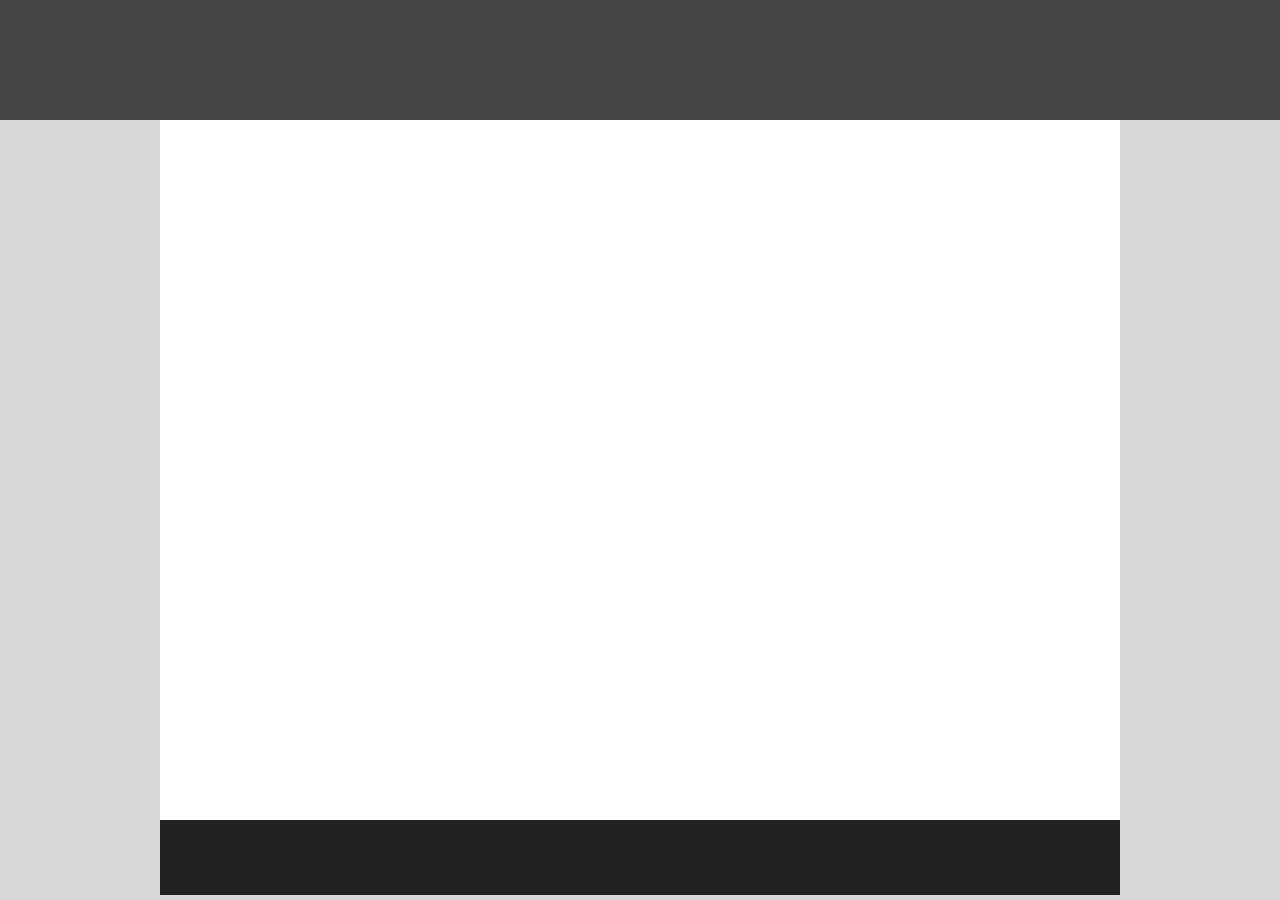
<file: first/index.html>
<!DOCtype html>
<html>
    <head>
        <title>First</title>
        <link rel="stylesheet" href="default.css">
        <link rel="stylesheet" href="index.css">
        
    </head>
    <body>
        <header></header>
        <main>
            <div class="container"></div>
            <footer></footer>
        </main>
        
    </body>
</html>
</file>
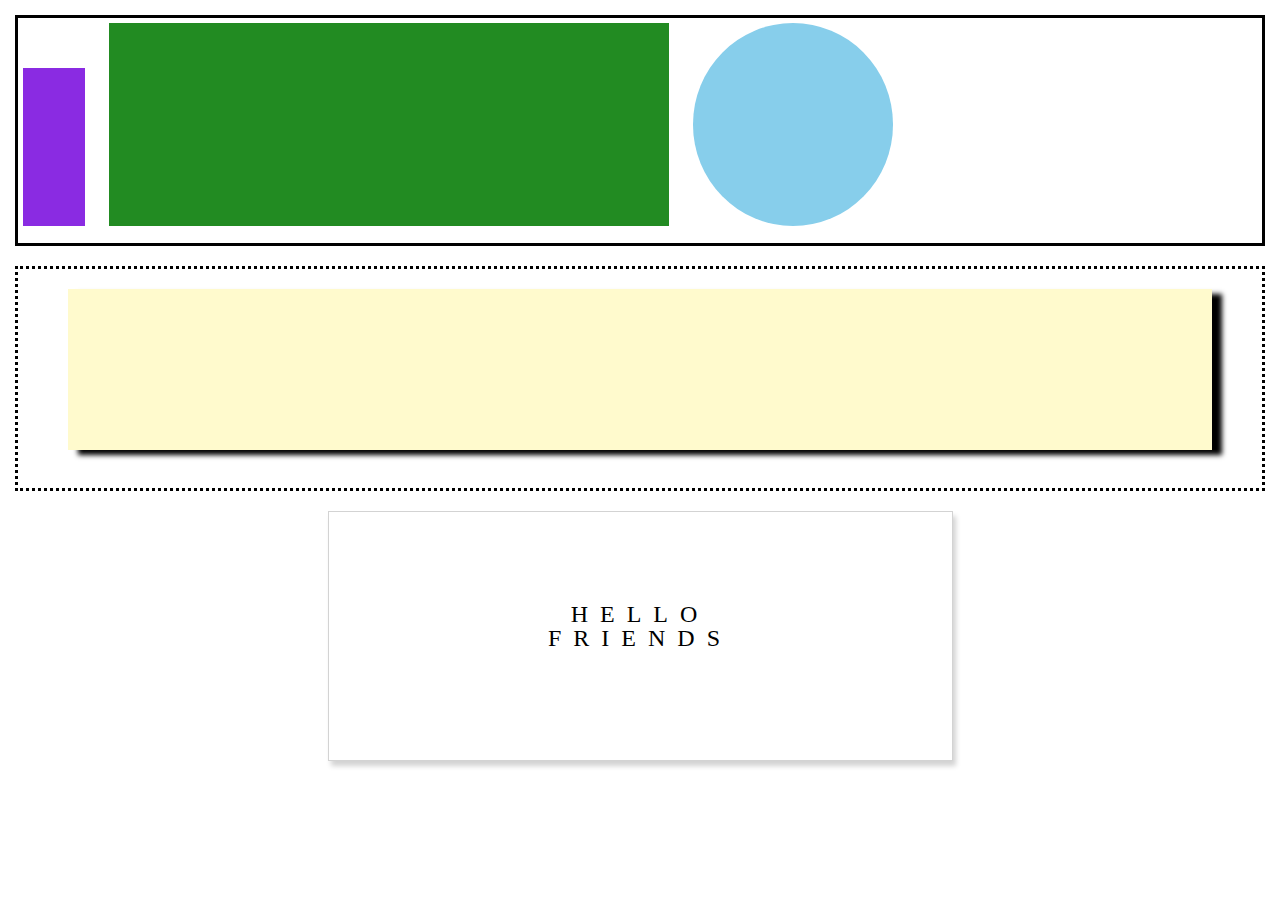
<file: second/index.html>
<!DOCtype html>
<html>
    <head>
        <meta name="viewport" content="width=device-width, initial-scale=1.0">
        <meta http-equiv="X-UA-Compatible" content="ie=edge">
        <title>Second</title>
        <link rel="stylesheet" href="default.css">
        <link rel="stylesheet" href="index.css">
    </head>
    <body>
        <header>
            <div id="purple"></div>
            <div id="green"></div>
            <div id="blue"></div>
        </header>
        <main>
            <div id="box"></div>
        </main>
        <footer>
            <div id="friends">
                <h2>HELLO FRIENDS</h2>
            </div>
        </footer>
        
    </body>
</html>
</file>
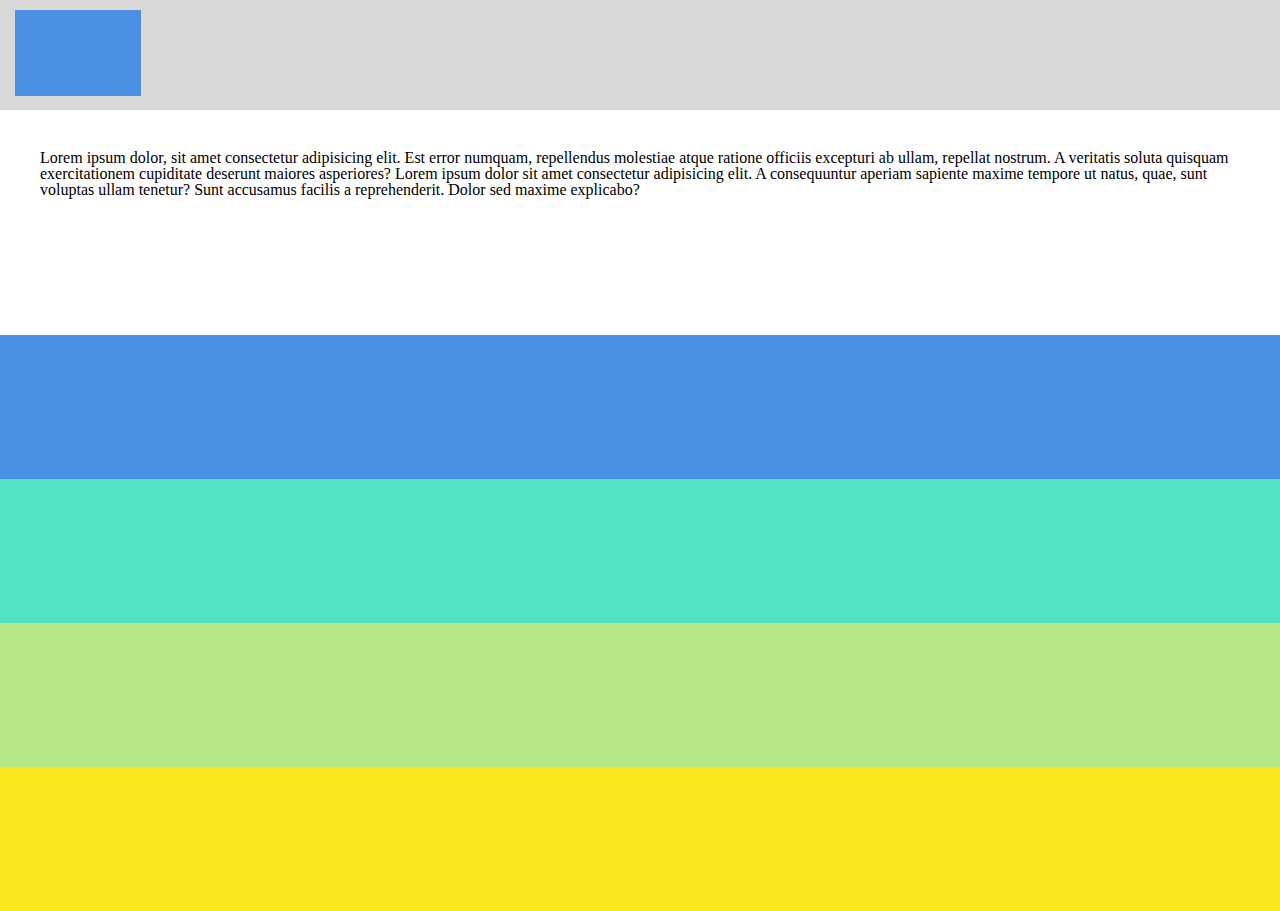
<file: third/index.html>
<!DOCtype html>
<html>
    <head>
        <title>Third</title>
        <link rel="stylesheet" href="default.css">
        <link rel="stylesheet" href="index.css">
    </head>
    <body>
        <header>
            <div id="headerBox"></div>
        </header>
        <main>
            <div id="bodyText">
                <p>
                    Lorem ipsum dolor, sit amet consectetur adipisicing elit. Est error numquam, 
                    repellendus molestiae atque ratione officiis excepturi ab ullam, repellat nostrum.
                    A veritatis soluta quisquam exercitationem cupiditate deserunt maiores asperiores?
                    Lorem ipsum dolor sit amet consectetur adipisicing elit. A consequuntur aperiam 
                    sapiente maxime tempore ut natus, quae, sunt voluptas ullam tenetur? Sunt accusamus 
                    facilis a reprehenderit. Dolor sed maxime explicabo?
                </p>
            </div>
            <div id="blue"></div>
            <div id="teal"></div>
            <div id="green"></div>
            <div id="yellow"></div>
        </main>
    </body>
</html>
</file>
<file: first/index.css>
body {
    background: #d8d8d8;
}
header {
    background: #444444;
    height: 120px;
}

.container {
    width: 75%;
    background: white;
    height: 700px;
    margin: 0 auto;
}

footer {
    height: 75px;
    background: #222222;
    width: 75%;
    margin: 0 auto;
}
</file>
<file: second/index.css>
body {
    padding: 15px;
}

header {
    border: 3px black solid;
    height: 25vh;
}

#purple {
    background: #8a2be2;
    height: 70%;
    width: 5%;
    margin: 50px 10px 5px 5px;
    display: inline-block;
}

#green {
    background: #228b22;
    height: 90%;
    width: 45%;
    display: inline-block;
    margin: 5px 10px 5px 10px;
}

#blue {
    background: #87ceeb;
    height: 90%;
    width: 200px;
    display: inline-block;
    border-radius: 50%;
    margin: 5px 0 5px 10px;
}

main {
    height: 25vh;
    border: 3px black dotted;
    margin: 20px 0;
    padding: 20px;
    box-sizing: border-box;
}
#box {
    height: 90%;
    width: 95%;
    background: #fffacd;
    margin: 0 auto;
    box-shadow: 10px 5px 5px black
}
#friends {
    height: 250px;
    width: 50%;
    margin: 0 auto;
    box-sizing: border-box;
    border: 1px lightgrey solid;
    box-shadow: 3px 5px 5px lightgray;
}

#friends > h2 {
    box-sizing: border-box;
    letter-spacing: 1ch;
    text-align: center;
    font-size: 24px;
    width: 50%;
    margin: 0 auto;
    margin-top: 90px;
}
</file>
<file: third/index.css>
header {
    background: #d8d8d8;
    height: 10vh;
    padding: 10px;
}

#headerBox {
    width: 10%;
    height: 95%;
    background: #4a90e2;
    margin-left: 5px;
}

#bodyText {
    padding: 40px;
    height: 25vh;
    box-sizing: border-box;
}

#blue {
    background: #4a90e2;
    height: 16vh;
}
#teal {
    background: #50e3c2;
    height: 16vh;
}
#green {
    background: #b8e886;
    height: 16vh;
}
#yellow {
    background: #f8e71c;
    height: 16vh;
}
</file>
<file: first/default.css>
/* http://meyerweb.com/eric/tools/css/reset/ 
   v2.0 | 20110126
   License: none (public domain)
*/

html, body, div, span, applet, object, iframe,
h1, h2, h3, h4, h5, h6, p, blockquote, pre,
a, abbr, acronym, address, big, cite, code,
del, dfn, em, img, ins, kbd, q, s, samp,
small, strike, strong, sub, sup, tt, var,
b, u, i, center,
dl, dt, dd, ol, ul, li,
fieldset, form, label, legend,
table, caption, tbody, tfoot, thead, tr, th, td,
article, aside, canvas, details, embed, 
figure, figcaption, footer, header, hgroup, 
menu, nav, output, ruby, section, summary,
time, mark, audio, video {
	margin: 0;
	padding: 0;
	border: 0;
	font-size: 100%;
	font: inherit;
	vertical-align: baseline;
}
/* HTML5 display-role reset for older browsers */
article, aside, details, figcaption, figure, 
footer, header, hgroup, menu, nav, section {
	display: block;
}
body {
	line-height: 1;
}
ol, ul {
	list-style: none;
}
blockquote, q {
	quotes: none;
}
blockquote:before, blockquote:after,
q:before, q:after {
	content: '';
	content: none;
}
table {
	border-collapse: collapse;
	border-spacing: 0;
}
</file>
<file: second/default.css>
/* http://meyerweb.com/eric/tools/css/reset/ 
   v2.0 | 20110126
   License: none (public domain)
*/

html, body, div, span, applet, object, iframe,
h1, h2, h3, h4, h5, h6, p, blockquote, pre,
a, abbr, acronym, address, big, cite, code,
del, dfn, em, img, ins, kbd, q, s, samp,
small, strike, strong, sub, sup, tt, var,
b, u, i, center,
dl, dt, dd, ol, ul, li,
fieldset, form, label, legend,
table, caption, tbody, tfoot, thead, tr, th, td,
article, aside, canvas, details, embed, 
figure, figcaption, footer, header, hgroup, 
menu, nav, output, ruby, section, summary,
time, mark, audio, video {
	margin: 0;
	padding: 0;
	border: 0;
	font-size: 100%;
	font: inherit;
	vertical-align: baseline;
}
/* HTML5 display-role reset for older browsers */
article, aside, details, figcaption, figure, 
footer, header, hgroup, menu, nav, section {
	display: block;
}
body {
	line-height: 1;
}
ol, ul {
	list-style: none;
}
blockquote, q {
	quotes: none;
}
blockquote:before, blockquote:after,
q:before, q:after {
	content: '';
	content: none;
}
table {
	border-collapse: collapse;
	border-spacing: 0;
}
</file>
<file: third/default.css>
/* http://meyerweb.com/eric/tools/css/reset/ 
   v2.0 | 20110126
   License: none (public domain)
*/

html, body, div, span, applet, object, iframe,
h1, h2, h3, h4, h5, h6, p, blockquote, pre,
a, abbr, acronym, address, big, cite, code,
del, dfn, em, img, ins, kbd, q, s, samp,
small, strike, strong, sub, sup, tt, var,
b, u, i, center,
dl, dt, dd, ol, ul, li,
fieldset, form, label, legend,
table, caption, tbody, tfoot, thead, tr, th, td,
article, aside, canvas, details, embed, 
figure, figcaption, footer, header, hgroup, 
menu, nav, output, ruby, section, summary,
time, mark, audio, video {
	margin: 0;
	padding: 0;
	border: 0;
	font-size: 100%;
	font: inherit;
	vertical-align: baseline;
}
/* HTML5 display-role reset for older browsers */
article, aside, details, figcaption, figure, 
footer, header, hgroup, menu, nav, section {
	display: block;
}
body {
	line-height: 1;
}
ol, ul {
	list-style: none;
}
blockquote, q {
	quotes: none;
}
blockquote:before, blockquote:after,
q:before, q:after {
	content: '';
	content: none;
}
table {
	border-collapse: collapse;
	border-spacing: 0;
}
</file>
